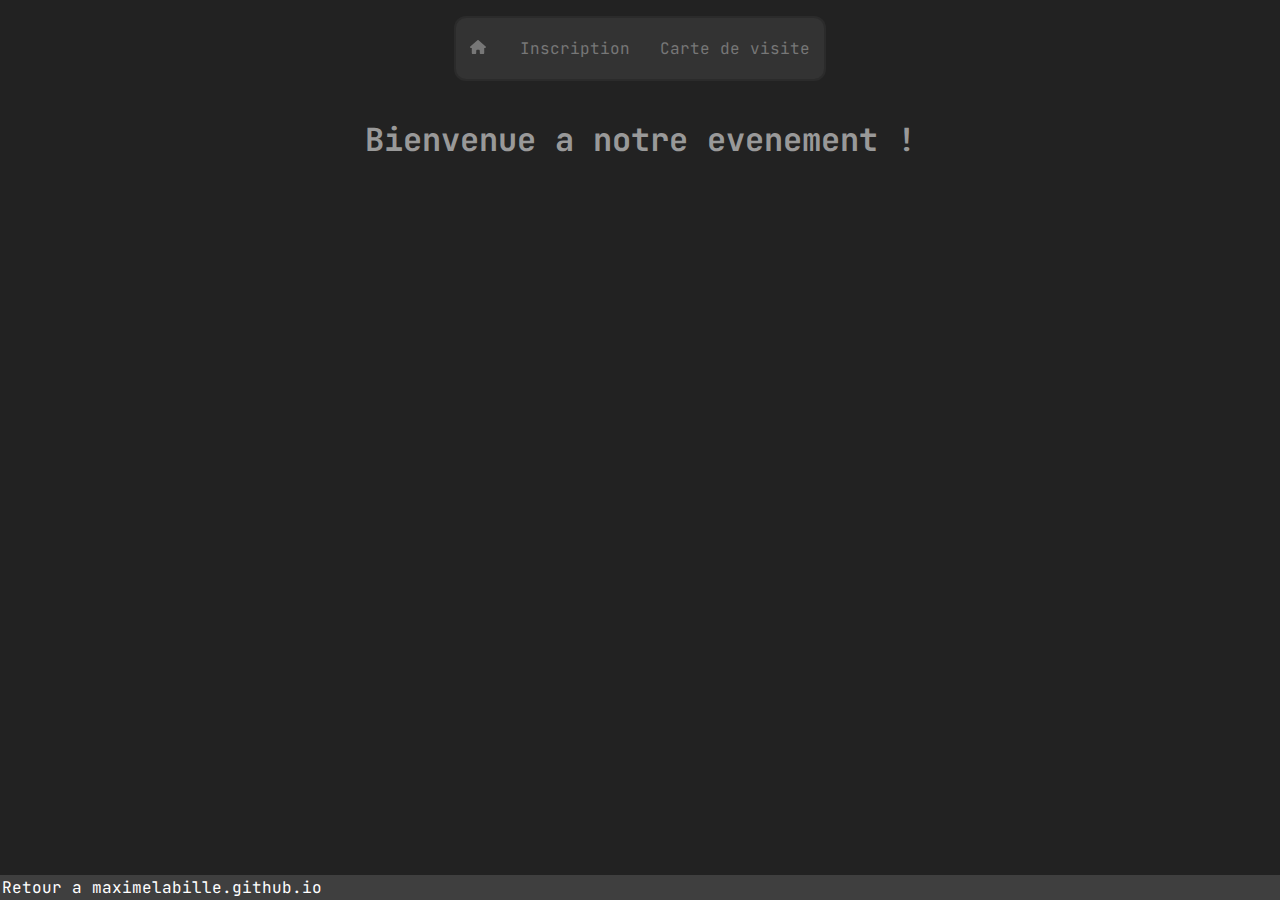
<file: index.html>
<!DOCTYPE html>
<html lang="fr">
<head>
    <meta charset="UTF-8">
    <meta name="viewport" content="width=device-width, initial-scale=1.0">
    <title>redirection</title>
</head>
<body>
    <script>window.location.href = "Mission 3.html"</script>
</body>
</html>
</file>
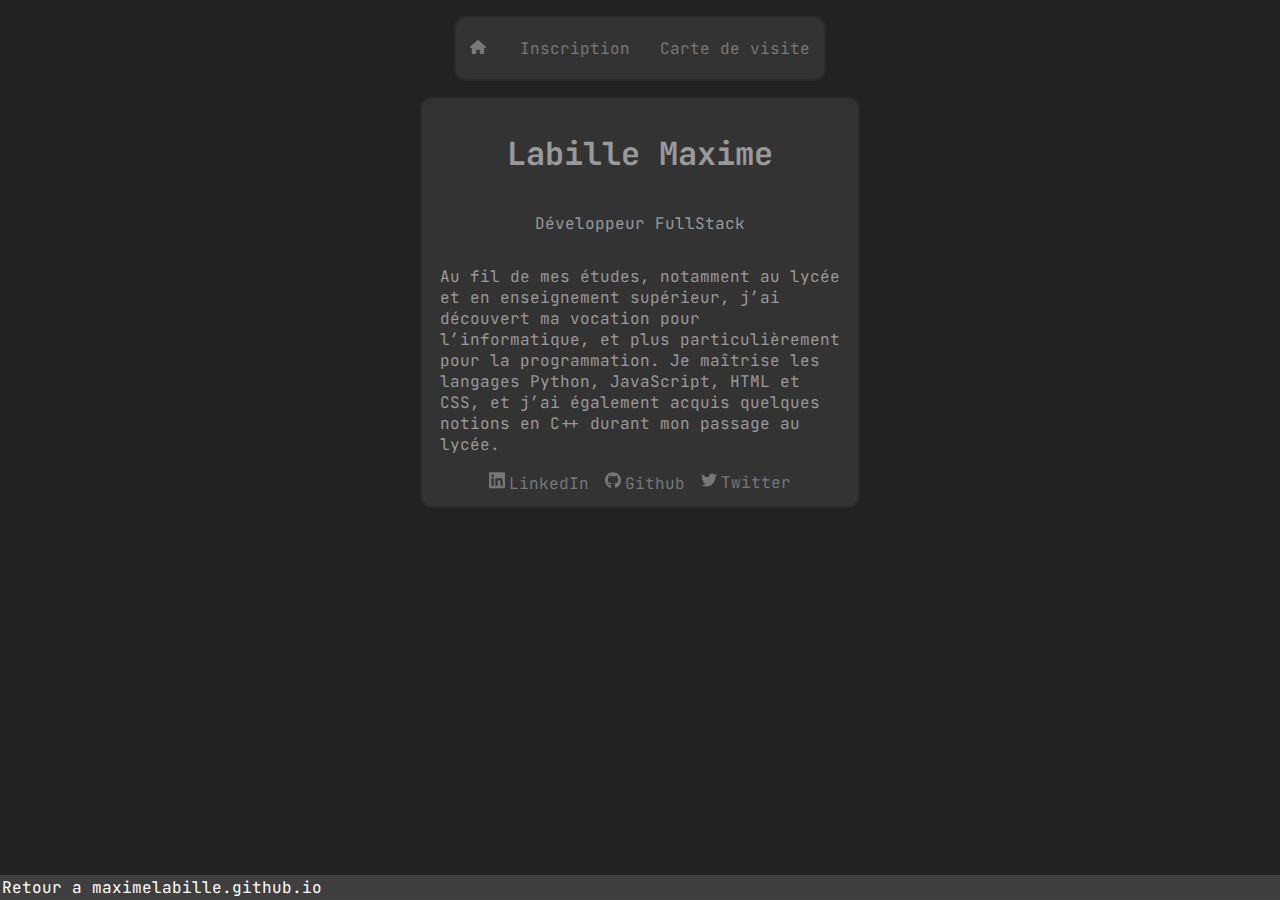
<file: carte.html>
<!DOCTYPE html>
<html lang="fr">

<head>
    <meta charset="UTF-8">
    <title>Evenement - Carte de visite</title>
    <link rel="stylesheet" href="style.css">
</head>

<body class="preload">
    <nav>
        <ul>
            <li><a href="Mission 3.html"><svg xmlns="http://www.w3.org/2000/svg" width="16px" viewBox="0 0 576 512">
                        <path
                            d="M575.8 255.5c0 18-15 32.1-32 32.1l-32 0 .7 160.2c0 2.7-.2 5.4-.5 8.1l0 16.2c0 22.1-17.9 40-40 40l-16 0c-1.1 0-2.2 0-3.3-.1c-1.4 .1-2.8 .1-4.2 .1L416 512l-24 0c-22.1 0-40-17.9-40-40l0-24 0-64c0-17.7-14.3-32-32-32l-64 0c-17.7 0-32 14.3-32 32l0 64 0 24c0 22.1-17.9 40-40 40l-24 0-31.9 0c-1.5 0-3-.1-4.5-.2c-1.2 .1-2.4 .2-3.6 .2l-16 0c-22.1 0-40-17.9-40-40l0-112c0-.9 0-1.9 .1-2.8l0-69.7-32 0c-18 0-32-14-32-32.1c0-9 3-17 10-24L266.4 8c7-7 15-8 22-8s15 2 21 7L564.8 231.5c8 7 12 15 11 24z" />
                    </svg></a></li>
            <li><a href="formulaire.html">Inscription</a></li>
            <li><a href="carte.html">Carte de visite</a></li>
        </ul>
    </nav>
    <div class="content">
        <div class="carte">
            <h1>Labille Maxime</h1>
            <p>Développeur FullStack</p>
            <p>Au fil de mes études, notamment au lycée et en enseignement supérieur, j’ai découvert ma
                vocation pour l’informatique, et plus particulièrement pour la programmation. Je maîtrise
                les langages Python, JavaScript, HTML et CSS, et j’ai également acquis quelques notions
                en C++ durant mon passage au lycée.</p>
            <div class="socials">
                <a href="http://example.com"><svg xmlns="http://www.w3.org/2000/svg" width="16px" viewBox="0 0 448 512">
                        <path
                            d="M416 32H31.9C14.3 32 0 46.5 0 64.3v383.4C0 465.5 14.3 480 31.9 480H416c17.6 0 32-14.5 32-32.3V64.3c0-17.8-14.4-32.3-32-32.3zM135.4 416H69V202.2h66.5V416zm-33.2-243c-21.3 0-38.5-17.3-38.5-38.5S80.9 96 102.2 96c21.2 0 38.5 17.3 38.5 38.5 0 21.3-17.2 38.5-38.5 38.5zm282.1 243h-66.4V312c0-24.8-.5-56.7-34.5-56.7-34.6 0-39.9 27-39.9 54.9V416h-66.4V202.2h63.7v29.2h.9c8.9-16.8 30.6-34.5 62.9-34.5 67.2 0 79.7 44.3 79.7 101.9V416z" />
                    </svg>LinkedIn</a>
                <a href="https://github.com/MaximeLabille"><svg xmlns="http://www.w3.org/2000/svg" width="16px"
                        viewBox="0 0 496 512">
                        <path
                            d="M165.9 397.4c0 2-2.3 3.6-5.2 3.6-3.3.3-5.6-1.3-5.6-3.6 0-2 2.3-3.6 5.2-3.6 3-.3 5.6 1.3 5.6 3.6zm-31.1-4.5c-.7 2 1.3 4.3 4.3 4.9 2.6 1 5.6 0 6.2-2s-1.3-4.3-4.3-5.2c-2.6-.7-5.5.3-6.2 2.3zm44.2-1.7c-2.9.7-4.9 2.6-4.6 4.9.3 2 2.9 3.3 5.9 2.6 2.9-.7 4.9-2.6 4.6-4.6-.3-1.9-3-3.2-5.9-2.9zM244.8 8C106.1 8 0 113.3 0 252c0 110.9 69.8 205.8 169.5 239.2 12.8 2.3 17.3-5.6 17.3-12.1 0-6.2-.3-40.4-.3-61.4 0 0-70 15-84.7-29.8 0 0-11.4-29.1-27.8-36.6 0 0-22.9-15.7 1.6-15.4 0 0 24.9 2 38.6 25.8 21.9 38.6 58.6 27.5 72.9 20.9 2.3-16 8.8-27.1 16-33.7-55.9-6.2-112.3-14.3-112.3-110.5 0-27.5 7.6-41.3 23.6-58.9-2.6-6.5-11.1-33.3 2.6-67.9 20.9-6.5 69 27 69 27 20-5.6 41.5-8.5 62.8-8.5s42.8 2.9 62.8 8.5c0 0 48.1-33.6 69-27 13.7 34.7 5.2 61.4 2.6 67.9 16 17.7 25.8 31.5 25.8 58.9 0 96.5-58.9 104.2-114.8 110.5 9.2 7.9 17 22.9 17 46.4 0 33.7-.3 75.4-.3 83.6 0 6.5 4.6 14.4 17.3 12.1C428.2 457.8 496 362.9 496 252 496 113.3 383.5 8 244.8 8zM97.2 352.9c-1.3 1-1 3.3.7 5.2 1.6 1.6 3.9 2.3 5.2 1 1.3-1 1-3.3-.7-5.2-1.6-1.6-3.9-2.3-5.2-1zm-10.8-8.1c-.7 1.3.3 2.9 2.3 3.9 1.6 1 3.6.7 4.3-.7.7-1.3-.3-2.9-2.3-3.9-2-.6-3.6-.3-4.3.7zm32.4 35.6c-1.6 1.3-1 4.3 1.3 6.2 2.3 2.3 5.2 2.6 6.5 1 1.3-1.3.7-4.3-1.3-6.2-2.2-2.3-5.2-2.6-6.5-1zm-11.4-14.7c-1.6 1-1.6 3.6 0 5.9 1.6 2.3 4.3 3.3 5.6 2.3 1.6-1.3 1.6-3.9 0-6.2-1.4-2.3-4-3.3-5.6-2z" />
                    </svg>Github</a>
                <a href="http://example.com"><svg xmlns="http://www.w3.org/2000/svg" width="16px" viewBox="0 0 512 512">
                        <path
                            d="M459.37 151.716c.325 4.548.325 9.097.325 13.645 0 138.72-105.583 298.558-298.558 298.558-59.452 0-114.68-17.219-161.137-47.106 8.447.974 16.568 1.299 25.34 1.299 49.055 0 94.213-16.568 130.274-44.832-46.132-.975-84.792-31.188-98.112-72.772 6.498.974 12.995 1.624 19.818 1.624 9.421 0 18.843-1.3 27.614-3.573-48.081-9.747-84.143-51.98-84.143-102.985v-1.299c13.969 7.797 30.214 12.67 47.431 13.319-28.264-18.843-46.781-51.005-46.781-87.391 0-19.492 5.197-37.36 14.294-52.954 51.655 63.675 129.3 105.258 216.365 109.807-1.624-7.797-2.599-15.918-2.599-24.04 0-57.828 46.782-104.934 104.934-104.934 30.213 0 57.502 12.67 76.67 33.137 23.715-4.548 46.456-13.32 66.599-25.34-7.798 24.366-24.366 44.833-46.132 57.827 21.117-2.273 41.584-8.122 60.426-16.243-14.292 20.791-32.161 39.308-52.628 54.253z" />
                    </svg>Twitter</a>
            </div>
        </div>
    </div>
    <div class="footer">
        <a href="/">Retour a maximelabille.github.io</a>
    </div>
    <script>/*fix pour les nav basé sur ff*/ setTimeout(function () { document.body.classList.remove("preload") }, 200);</script>
</body>

</html>
</file>
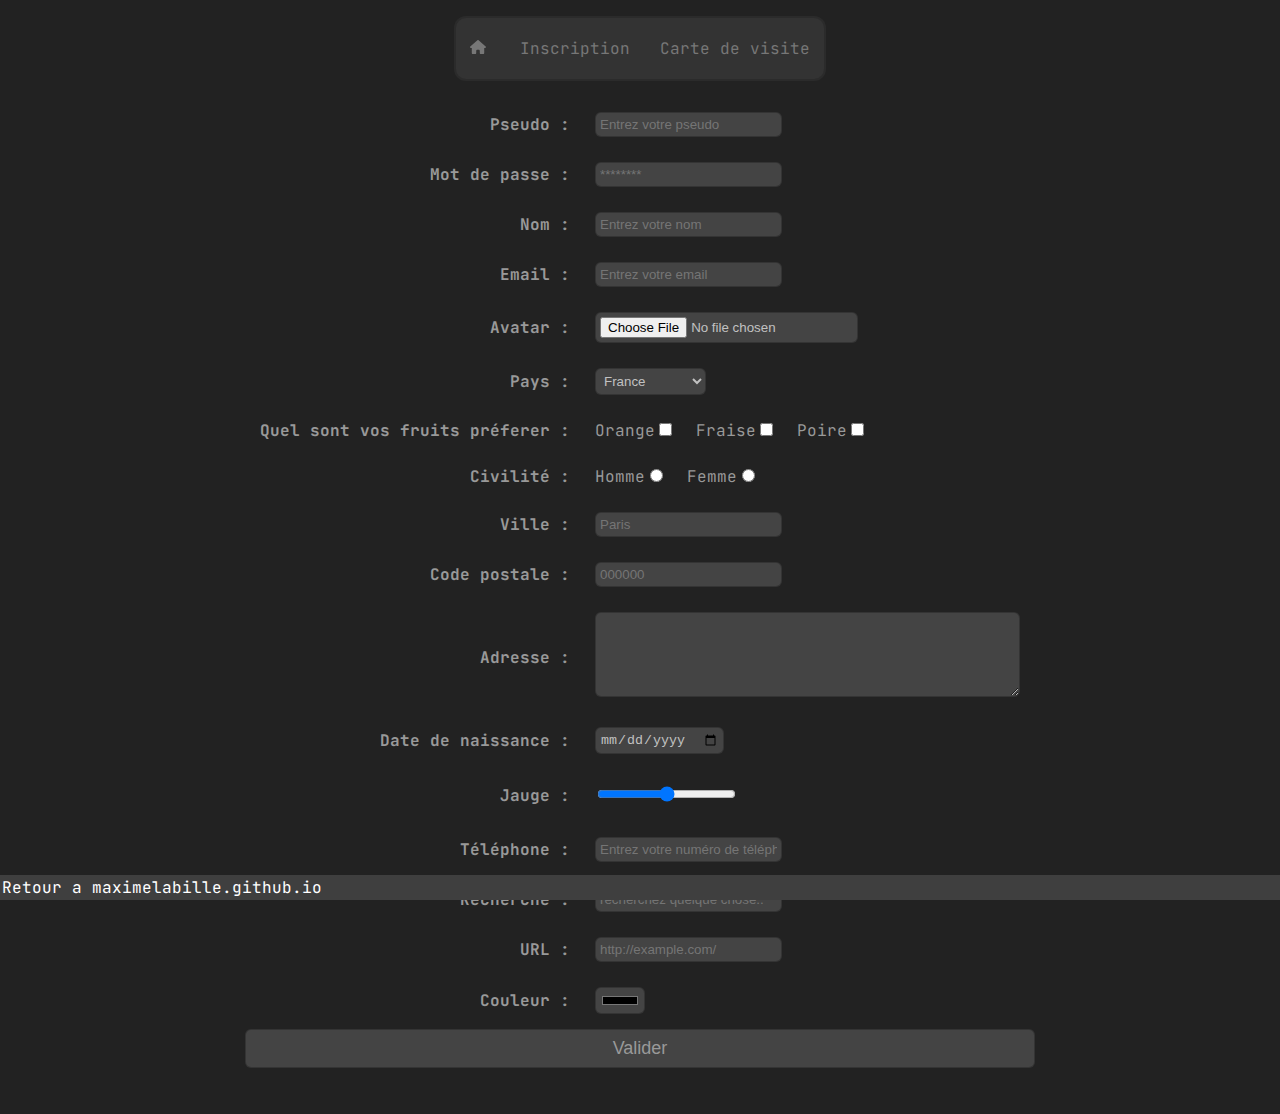
<file: formulaire.html>
<!DOCTYPE html>
<html lang="fr">

<head>
    <meta charset="UTF-8">
    <title>Evenement - Formulaire d'inscription</title>
    <link rel="stylesheet" href="style.css">
</head>

<body class="preload">
    <nav>
        <ul>
            <li><a href="Mission 3.html"><svg xmlns="http://www.w3.org/2000/svg" width="16px" viewBox="0 0 576 512">
                        <path
                            d="M575.8 255.5c0 18-15 32.1-32 32.1l-32 0 .7 160.2c0 2.7-.2 5.4-.5 8.1l0 16.2c0 22.1-17.9 40-40 40l-16 0c-1.1 0-2.2 0-3.3-.1c-1.4 .1-2.8 .1-4.2 .1L416 512l-24 0c-22.1 0-40-17.9-40-40l0-24 0-64c0-17.7-14.3-32-32-32l-64 0c-17.7 0-32 14.3-32 32l0 64 0 24c0 22.1-17.9 40-40 40l-24 0-31.9 0c-1.5 0-3-.1-4.5-.2c-1.2 .1-2.4 .2-3.6 .2l-16 0c-22.1 0-40-17.9-40-40l0-112c0-.9 0-1.9 .1-2.8l0-69.7-32 0c-18 0-32-14-32-32.1c0-9 3-17 10-24L266.4 8c7-7 15-8 22-8s15 2 21 7L564.8 231.5c8 7 12 15 11 24z" />
                    </svg></a></li>
            <li><a href="formulaire.html">Inscription</a></li>
            <li><a href="carte.html">Carte de visite</a></li>
        </ul>
    </nav>
    <div class="content">
        <form action="example.php" method="get">
            <table border="0" cellpadding="10" cellspacing="5">
                <tr>
                    <th><label for="pseudo">Pseudo :</label></th>
                    <td><input type="text" name="pseudo" placeholder="Entrez votre pseudo" maxlength="30"></td>
                </tr>
                <tr>
                    <th><label for="password">Mot de passe :</label></th>
                    <td><input type="password" name="password" placeholder="********" maxlength="50"></td>
                </tr>
                <tr>
                    <th><label for="name">Nom :</label></th>
                    <td><input type="text" name="name" placeholder="Entrez votre nom" maxlength="50"></td>
                </tr>
                <tr>
                    <th><label for="email">Email :</label></th>
                    <td><input type="email" name="email" placeholder="Entrez votre email" maxlength="100"></td>
                </tr>
                <tr>
                    <th><label for="avatar">Avatar :</label></th>
                    <td><input type="file" name="avatar"></td>
                </tr>
                <tr>
                    <th><label for="pays">Pays :</label></th>
                    <td><select name="pays">
                            <option value="fr">France</option>
                            <option value="es">Espagne</option>
                            <option value="us">United States</option>
                        </select></td>
                </tr>
                <tr>
                    <th><label for="fruit">Quel sont vos fruits préferer :</label></th>
                    <td>Orange<input type="checkbox" name="fruit" value="Orange" />Fraise<input type="checkbox"
                            name="checkbox" value="Fraise" />Poire<input type="checkbox" name="fruit" value="Poire" />
                    </td>
                </tr>
                <tr>
                    <th><label for="civilite">Civilité :</label></th>
                    <td>Homme<input type="radio" name="civilite" value="homme" />Femme<input type="radio"
                            name="civilite" value="femme" /></td>
                </tr>
                <tr>
                    <th><label for="ville">Ville :</label></th>
                    <td><input type="text" name="ville" placeholder="Paris" maxlength="20"></td>
                </tr>
                <tr>
                    <th><label for="cp">Code postale :</label></th>
                    <td><input type="number" name="cp" placeholder="000000"></td>
                </tr>
                <tr>
                    <th><label for="adresse">Adresse :</label></th>
                    <td><textarea rows="5" name="adresse" cols="50"></textarea></td>
                </tr>
                <tr>
                    <th><label for="ddn">Date de naissance :</label></th>
                    <td><input type="date" name="ddn" /></td>
                </tr>
                <tr>
                    <th><label for="range">Jauge :</label></th>
                    <td><input type="range" name="range" / max="50"></td>
                </tr>
                <tr>
                    <th><label for="tel">Téléphone :</label></th>
                    <td><input type="tel" name="tel" placeholder="Entrez votre numéro de téléphone" maxlength="20"></td>
                </tr>
                <tr>
                    <th><label for="search">Recherche :</label></th>
                    <td><input type="search" name="search" placeholder="recherchez quelque chose...."></td>
                </tr>
                <tr>
                    <th><label for="url">URL :</label></th>
                    <td><input type="url" name="url" placeholder="http://example.com/"></td>
                </tr>
                <tr>
                    <th><label for="color">Couleur :</label></th>
                    <td><input type="color" name="color"></td>
                </tr>
            </table>
            <button class="valider" type="submit">Valider</button>
        </form>
    </div>
    <div class="footer">
        <a href="/">Retour a maximelabille.github.io</a>
    </div>
    <script>/*fix pour les nav basé sur ff*/ setTimeout(function () { document.body.classList.remove("preload") }, 200);</script>
</body>

</html>
</file>
<file: style.css>
@import url('https://fonts.googleapis.com/css2?family=JetBrains+Mono:ital,wght@0,100..800;1,100..800&display=swap');

.preload * {
    /* fix pour les nav basé sur ff */
    -webkit-transition: none !important;
    -moz-transition: none !important;
    -ms-transition: none !important;
    -o-transition: none !important;
}

/* body */

body {
    font-family: Arial, sans-serif;
    margin: 0;
    padding: 0px;
    display: grid;
    background-color: #222;
    color: #999;
    font-family: "JetBrains Mono", monospace;
    font-optical-sizing: auto;
}

body>.content {
    padding-right: 20px;
    padding-left: 20px;
    display: grid;
    justify-content: center;
    justify-items: center;
}

/* NAVBAR */

nav {
    justify-self: center;
    padding: 4px;
    margin: 16px;
    border: 2px solid #22222275;
    background: #333;
    border-radius: 12px;
}

nav ul {
    list-style-type: none;
    padding: 0;
}

nav li {
    display: inline-block;

    margin-right: 10px;
    margin-left: 10px;
}

/* Carte */

.carte {
    margin: auto;
    padding: 12px;
    padding-left: 18px;
    padding-right: 18px;
    max-width: 70%;
    max-width: 500px;
    max-width: 400px;
    border-radius: 12px;
    justify-items: center;
    display: grid;
    background-color: #333;
    border: 2px solid #22222275;
}

.socials {
    padding: 0px;
    display: flex;
    flex-direction: row;
    width: 100%;
    align-items: center;
    justify-items: center;
    justify-self: center;
    justify-content: center;
    list-style-type: none;
}

.socials>a {
    margin-left: 8px;
    margin-right: 8px;
}

a,
a>svg>path {
    text-decoration: none;
    color: #777;
    fill: #777;
    transition: all 0.2s ease-in-out;
}

svg {
    margin-right: 4px;
}

a:hover,
a:hover>svg>path {
    color: #444;
    fill: #444;
}

tr>th {
    text-align: right;
}

/* Inputs du formulaire */

input[type="checkbox"],
input[type="radio"] {
    margin-right: 24px;
}

input,
select,
textarea {
    background: #444;
    border: 1px solid #22222275;
    border-radius: 6px;
    padding: 4px;
    color: #c1c1c1;
    transition: all 200ms;
}

input:hover,
select:hover,
textarea:hover {
    background: #333;
    border: 1px solid #222;
}

button[type="submit"] {
    width: 100%;
    background: #444;
    border: 1px solid #22222275;
    border-radius: 6px;
    font-size: large;
    color: #999;
    padding-top: 8px;
    padding-bottom: 8px;
    margin-bottom: 46px;
    transition: all 200ms;
}

button[type="submit"]:hover {
    width: 100%;
    background: #333;
    border: 1px solid #222222cb;
    border-radius: 6px;
    font-size: large;
    color: #999;
    padding-top: 8px;
    padding-bottom: 8px;
    margin-bottom: 46px;
    cursor: pointer;
}

/* footer */
.footer {
    background-color: rgb(63, 63, 63);
    color: white !important;
    position: fixed;
    bottom: 0px;
    left: 0px;
    width: 100%;
    padding: 2px;
}

.footer>a {
    color: white;
}
</file>
